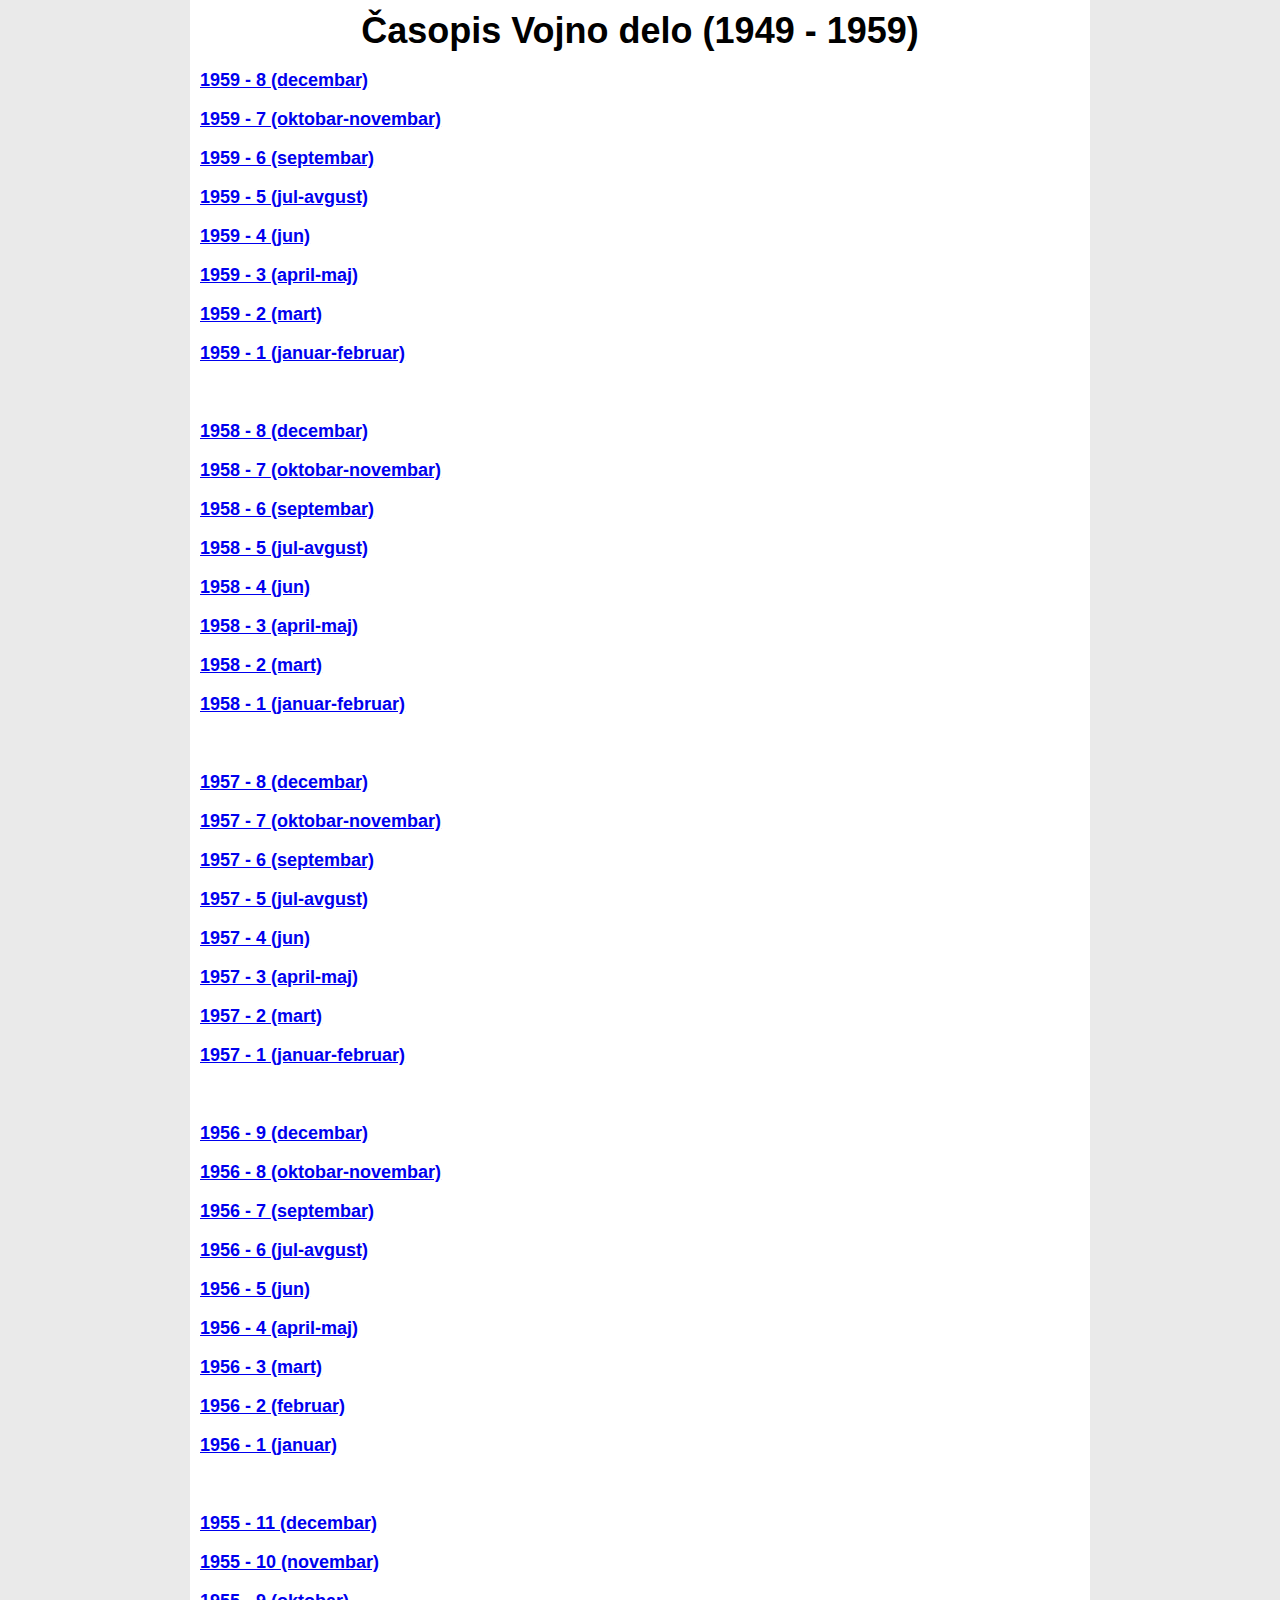
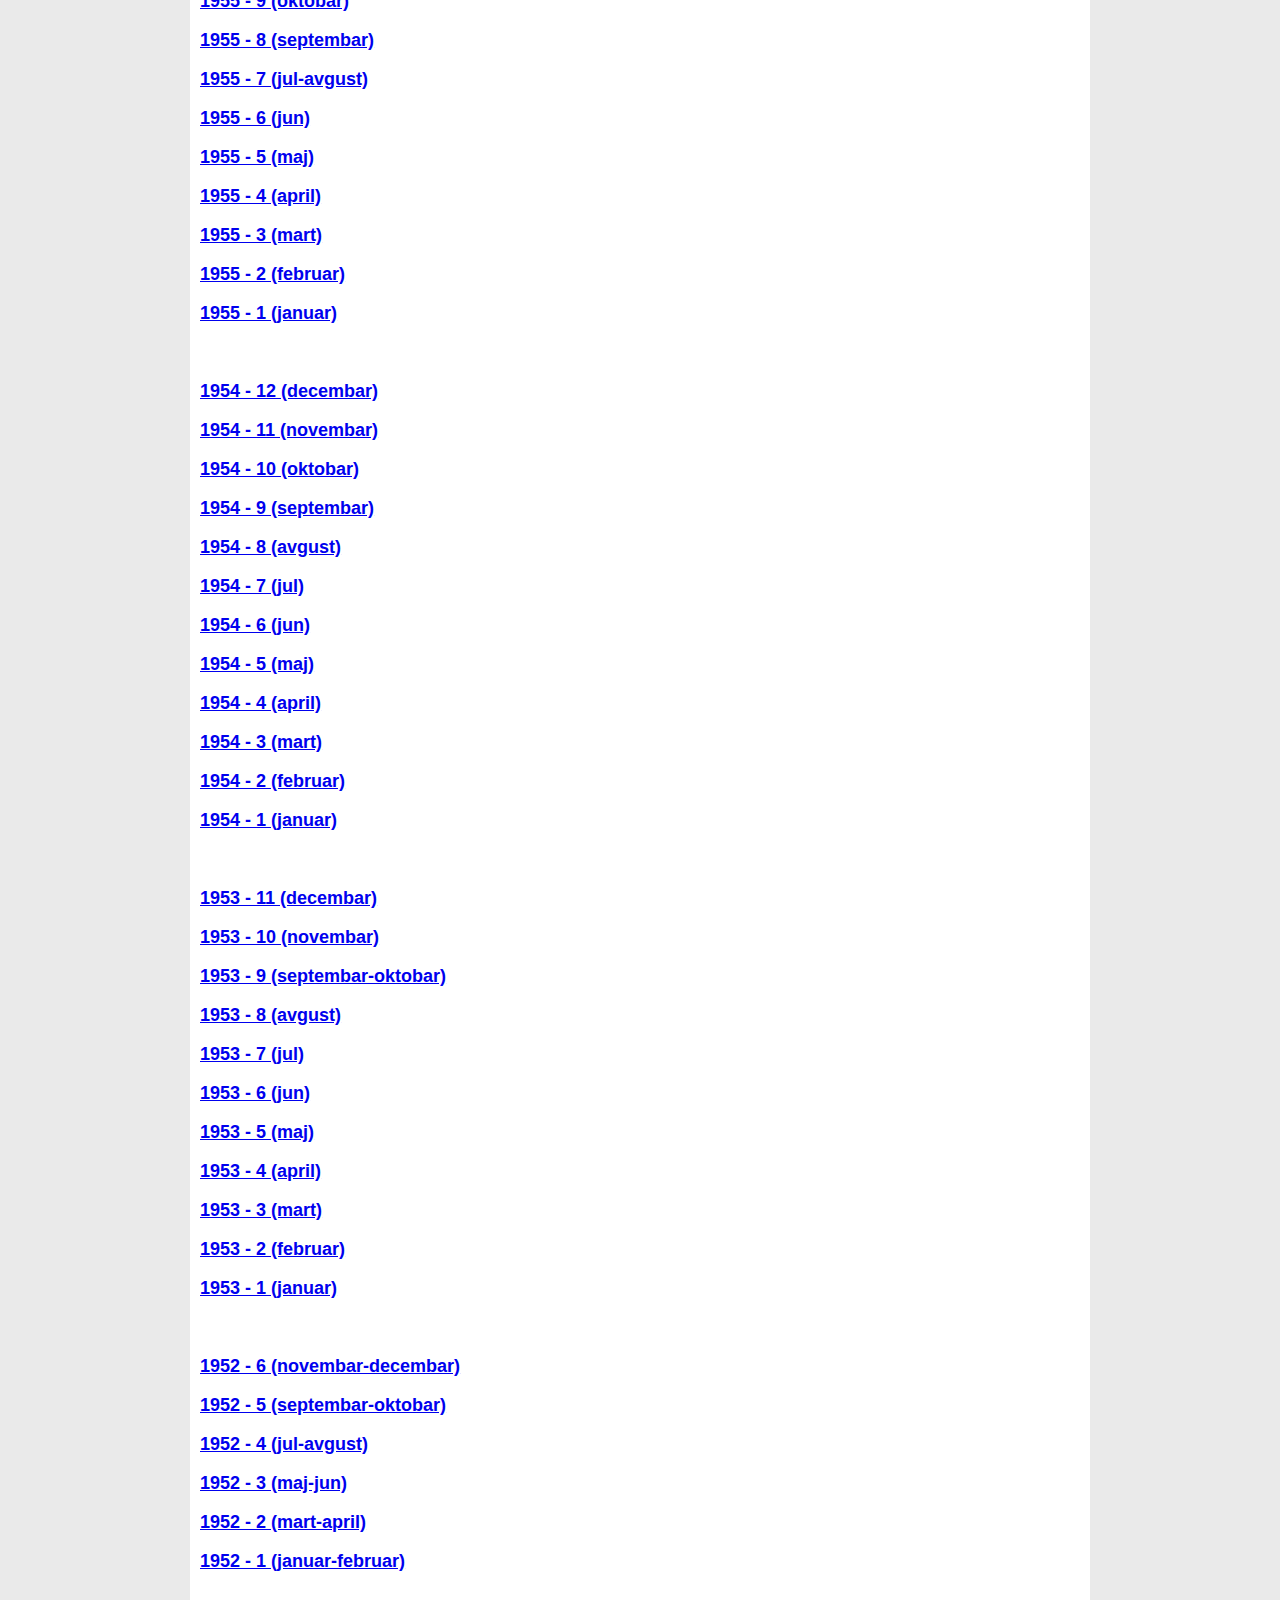
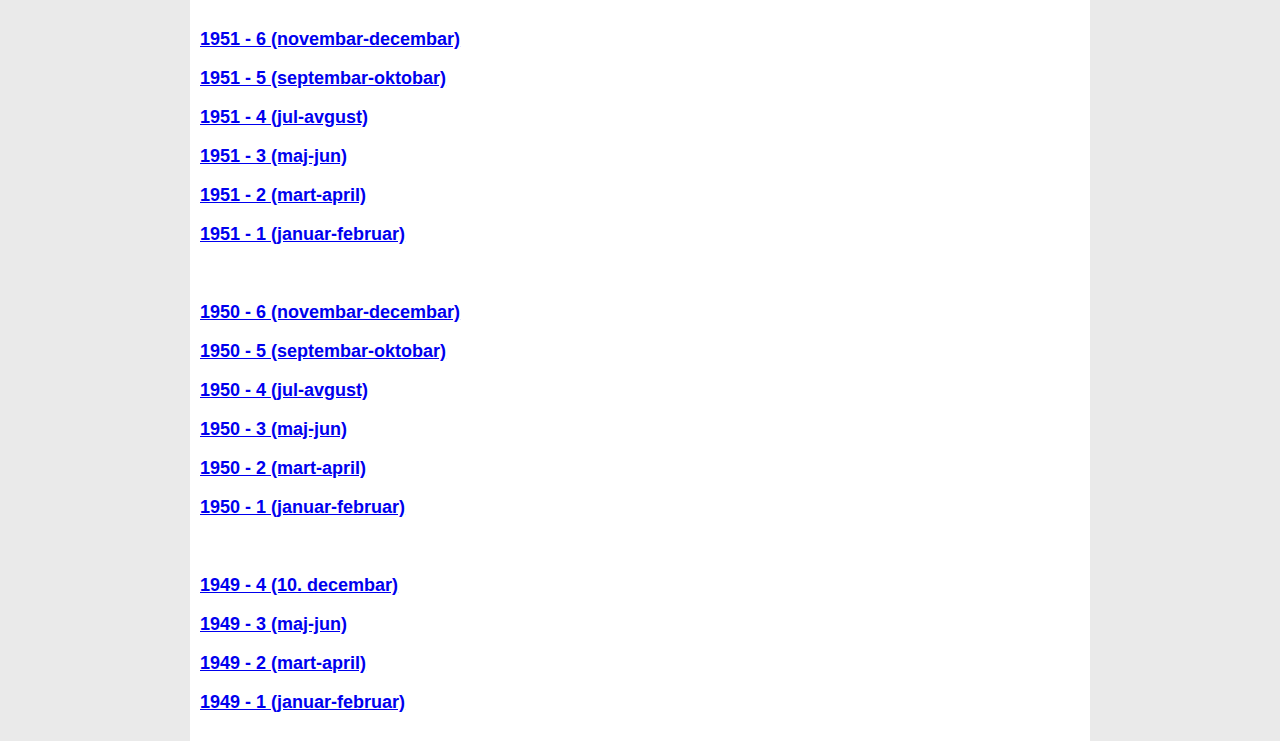
<file: vojno_delo_1949.html>
<!doctype html>
<html>
<head>
	<meta charset="utf-8">
	<title>Vojno delo (1949 - 1959)</title>
	<link href="style.css" type="text/css" rel="stylesheet">
</head>
<body>
	<div id="wrapper">
		<h1>Časopis Vojno delo (1949 - 1959)</h1>
		<p><strong><a href="vojno_delo_1959_8.html" target="_blank">1959 - 8 (decembar)</a></strong></p>
		<p><strong><a href="vojno_delo_1959_7.html" target="_blank">1959 - 7 (oktobar-novembar)</a></strong></p>
		<p><strong><a href="vojno_delo_1959_6.html" target="_blank">1959 - 6 (septembar)</a></strong></p>
		<p><strong><a href="vojno_delo_1959_5.html" target="_blank">1959 - 5 (jul-avgust)</a></strong></p>
		<p><strong><a href="vojno_delo_1959_4.html" target="_blank">1959 - 4 (jun)</a></strong></p>
		<p><strong><a href="vojno_delo_1959_3.html" target="_blank">1959 - 3 (april-maj)</a></strong></p>
		<p><strong><a href="vojno_delo_1959_2.html" target="_blank">1959 - 2 (mart)</a></strong></p>
		<p><strong><a href="vojno_delo_1959_1.html" target="_blank">1959 - 1 (januar-februar)</a></strong></p>
		<br>
		<p><strong><a href="vojno_delo_1958_8.html" target="_blank">1958 - 8 (decembar)</a></strong></p>
		<p><strong><a href="vojno_delo_1958_7.html" target="_blank">1958 - 7 (oktobar-novembar)</a></strong></p>
		<p><strong><a href="vojno_delo_1958_6.html" target="_blank">1958 - 6 (septembar)</a></strong></p>
		<p><strong><a href="vojno_delo_1958_5.html" target="_blank">1958 - 5 (jul-avgust)</a></strong></p>
		<p><strong><a href="vojno_delo_1958_4.html" target="_blank">1958 - 4 (jun)</a></strong></p>
		<p><strong><a href="vojno_delo_1958_3.html" target="_blank">1958 - 3 (april-maj)</a></strong></p>
		<p><strong><a href="vojno_delo_1958_2.html" target="_blank">1958 - 2 (mart)</a></strong></p>
		<p><strong><a href="vojno_delo_1958_1.html" target="_blank">1958 - 1 (januar-februar)</a></strong></p>
		<br>
		<p><strong><a href="vojno_delo_1957_8.html" target="_blank">1957 - 8 (decembar)</a></strong></p>
		<p><strong><a href="vojno_delo_1957_7.html" target="_blank">1957 - 7 (oktobar-novembar)</a></strong></p>
		<p><strong><a href="vojno_delo_1957_6.html" target="_blank">1957 - 6 (septembar)</a></strong></p>
		<p><strong><a href="vojno_delo_1957_5.html" target="_blank">1957 - 5 (jul-avgust)</a></strong></p>
		<p><strong><a href="vojno_delo_1957_4.html" target="_blank">1957 - 4 (jun)</a></strong></p>
		<p><strong><a href="vojno_delo_1957_3.html" target="_blank">1957 - 3 (april-maj)</a></strong></p>
		<p><strong><a href="vojno_delo_1957_2.html" target="_blank">1957 - 2 (mart)</a></strong></p>
		<p><strong><a href="vojno_delo_1957_1.html" target="_blank">1957 - 1 (januar-februar)</a></strong></p>
		<br>
		<p><strong><a href="vojno_delo_1956_9.html" target="_blank">1956 - 9 (decembar)</a></strong></p>
		<p><strong><a href="vojno_delo_1956_8.html" target="_blank">1956 - 8 (oktobar-novembar)</a></strong></p>
		<p><strong><a href="vojno_delo_1956_7.html" target="_blank">1956 - 7 (septembar)</a></strong></p>
		<p><strong><a href="vojno_delo_1956_6.html" target="_blank">1956 - 6 (jul-avgust)</a></strong></p>
		<p><strong><a href="vojno_delo_1956_5.html" target="_blank">1956 - 5 (jun)</a></strong></p>
		<p><strong><a href="vojno_delo_1956_4.html" target="_blank">1956 - 4 (april-maj)</a></strong></p>
		<p><strong><a href="vojno_delo_1956_3.html" target="_blank">1956 - 3 (mart)</a></strong></p>
		<p><strong><a href="vojno_delo_1956_2.html" target="_blank">1956 - 2 (februar)</a></strong></p>
		<p><strong><a href="vojno_delo_1956_1.html" target="_blank">1956 - 1 (januar)</a></strong></p>
		<br>
		<p><strong><a href="vojno_delo_1955_11.html" target="_blank">1955 - 11 (decembar)</a></strong></p>
		<p><strong><a href="vojno_delo_1955_10.html" target="_blank">1955 - 10 (novembar)</a></strong></p>
		<p><strong><a href="vojno_delo_1955_9.html" target="_blank">1955 - 9 (oktobar)</a></strong></p>
		<p><strong><a href="vojno_delo_1955_8.html" target="_blank">1955 - 8 (septembar)</a></strong></p>
		<p><strong><a href="vojno_delo_1955_7.html" target="_blank">1955 - 7 (jul-avgust)</a></strong></p>
		<p><strong><a href="vojno_delo_1955_6.html" target="_blank">1955 - 6 (jun)</a></strong></p>
		<p><strong><a href="vojno_delo_1955_5.html" target="_blank">1955 - 5 (maj)</a></strong></p>
		<p><strong><a href="vojno_delo_1955_4.html" target="_blank">1955 - 4 (april)</a></strong></p>
		<p><strong><a href="vojno_delo_1955_3.html" target="_blank">1955 - 3 (mart)</a></strong></p>
		<p><strong><a href="vojno_delo_1955_2.html" target="_blank">1955 - 2 (februar)</a></strong></p>
		<p><strong><a href="vojno_delo_1955_1.html" target="_blank">1955 - 1 (januar)</a></strong></p>
		<br>
		<p><strong><a href="vojno_delo_1954_12.html" target="_blank">1954 - 12 (decembar)</a></strong></p>
		<p><strong><a href="vojno_delo_1954_11.html" target="_blank">1954 - 11 (novembar)</a></strong></p>
		<p><strong><a href="vojno_delo_1954_10.html" target="_blank">1954 - 10 (oktobar)</a></strong></p>
		<p><strong><a href="vojno_delo_1954_9.html" target="_blank">1954 - 9 (septembar)</a></strong></p>
		<p><strong><a href="vojno_delo_1954_8.html" target="_blank">1954 - 8 (avgust)</a></strong></p>
		<p><strong><a href="vojno_delo_1954_7.html" target="_blank">1954 - 7 (jul)</a></strong></p>
		<p><strong><a href="vojno_delo_1954_6.html" target="_blank">1954 - 6 (jun)</a></strong></p>
		<p><strong><a href="vojno_delo_1954_5.html" target="_blank">1954 - 5 (maj)</a></strong></p>
		<p><strong><a href="vojno_delo_1954_4.html" target="_blank">1954 - 4 (april)</a></strong></p>
		<p><strong><a href="vojno_delo_1954_3.html" target="_blank">1954 - 3 (mart)</a></strong></p>
		<p><strong><a href="vojno_delo_1954_2.html" target="_blank">1954 - 2 (februar)</a></strong></p>
		<p><strong><a href="vojno_delo_1954_1.html" target="_blank">1954 - 1 (januar)</a></strong></p>
		<br>
		<p><strong><a href="vojno_delo_1953_11.html" target="_blank">1953 - 11 (decembar)</a></strong></p>
		<p><strong><a href="vojno_delo_1953_10.html" target="_blank">1953 - 10 (novembar)</a></strong></p>
		<p><strong><a href="vojno_delo_1953_9.html" target="_blank">1953 - 9 (septembar-oktobar)</a></strong></p>
		<p><strong><a href="vojno_delo_1953_8.html" target="_blank">1953 - 8 (avgust)</a></strong></p>
		<p><strong><a href="vojno_delo_1953_7.html" target="_blank">1953 - 7 (jul)</a></strong></p>
		<p><strong><a href="vojno_delo_1953_6.html" target="_blank">1953 - 6 (jun)</a></strong></p>
		<p><strong><a href="vojno_delo_1953_5.html" target="_blank">1953 - 5 (maj)</a></strong></p>
		<p><strong><a href="vojno_delo_1953_4.html" target="_blank">1953 - 4 (april)</a></strong></p>
		<p><strong><a href="vojno_delo_1953_3.html" target="_blank">1953 - 3 (mart)</a></strong></p>
		<p><strong><a href="vojno_delo_1953_2.html" target="_blank">1953 - 2 (februar)</a></strong></p>
		<p><strong><a href="vojno_delo_1953_1.html" target="_blank">1953 - 1 (januar)</a></strong></p>
		<br>
		<p><strong><a href="vojno_delo_1952_6.html" target="_blank">1952 - 6 (novembar-decembar)</a></strong></p>
		<p><strong><a href="vojno_delo_1952_5.html" target="_blank">1952 - 5 (septembar-oktobar)</a></strong></p>
		<p><strong><a href="vojno_delo_1952_4.html" target="_blank">1952 - 4 (jul-avgust)</a></strong></p>
		<p><strong><a href="vojno_delo_1952_3.html" target="_blank">1952 - 3 (maj-jun)</a></strong></p>
		<p><strong><a href="vojno_delo_1952_2.html" target="_blank">1952 - 2 (mart-april)</a></strong></p>
		<p><strong><a href="vojno_delo_1952_1.html" target="_blank">1952 - 1 (januar-februar)</a></strong></p>
		<br>
		<p><strong><a href="vojno_delo_1951_6.html" target="_blank">1951 - 6 (novembar-decembar)</a></strong></p>
		<p><strong><a href="vojno_delo_1951_5.html" target="_blank">1951 - 5 (septembar-oktobar)</a></strong></p>
		<p><strong><a href="vojno_delo_1951_4.html" target="_blank">1951 - 4 (jul-avgust)</a></strong></p>
		<p><strong><a href="vojno_delo_1951_3.html" target="_blank">1951 - 3 (maj-jun)</a></strong></p>
		<p><strong><a href="vojno_delo_1951_2.html" target="_blank">1951 - 2 (mart-april)</a></strong></p>
		<p><strong><a href="vojno_delo_1951_1.html" target="_blank">1951 - 1 (januar-februar)</a></strong></p>
		<br>
		<p><strong><a href="vojno_delo_1950_6.html" target="_blank">1950 - 6 (novembar-decembar)</a></strong></p>
		<p><strong><a href="vojno_delo_1950_5.html" target="_blank">1950 - 5 (septembar-oktobar)</a></strong></p>
		<p><strong><a href="vojno_delo_1950_4.html" target="_blank">1950 - 4 (jul-avgust)</a></strong></p>
		<p><strong><a href="vojno_delo_1950_3.html" target="_blank">1950 - 3 (maj-jun)</a></strong></p>
		<p><strong><a href="vojno_delo_1950_2.html" target="_blank">1950 - 2 (mart-april)</a></strong></p>
		<p><strong><a href="vojno_delo_1950_1.html" target="_blank">1950 - 1 (januar-februar)</a></strong></p>
		<br>
		<p><strong><a href="vojno_delo_1949_4.html" target="_blank">1949 - 4 (10. decembar)</a></strong></p>
		<p><strong><a href="vojno_delo_1949_3.html" target="_blank">1949 - 3 (maj-jun)</a></strong></p>
		<p><strong><a href="vojno_delo_1949_2.html" target="_blank">1949 - 2 (mart-april)</a></strong></p>
		<p><strong><a href="vojno_delo_1949_1.html" target="_blank">1949 - 1 (januar-februar)</a></strong></p>
	</div>
</body>
</html>
</file>
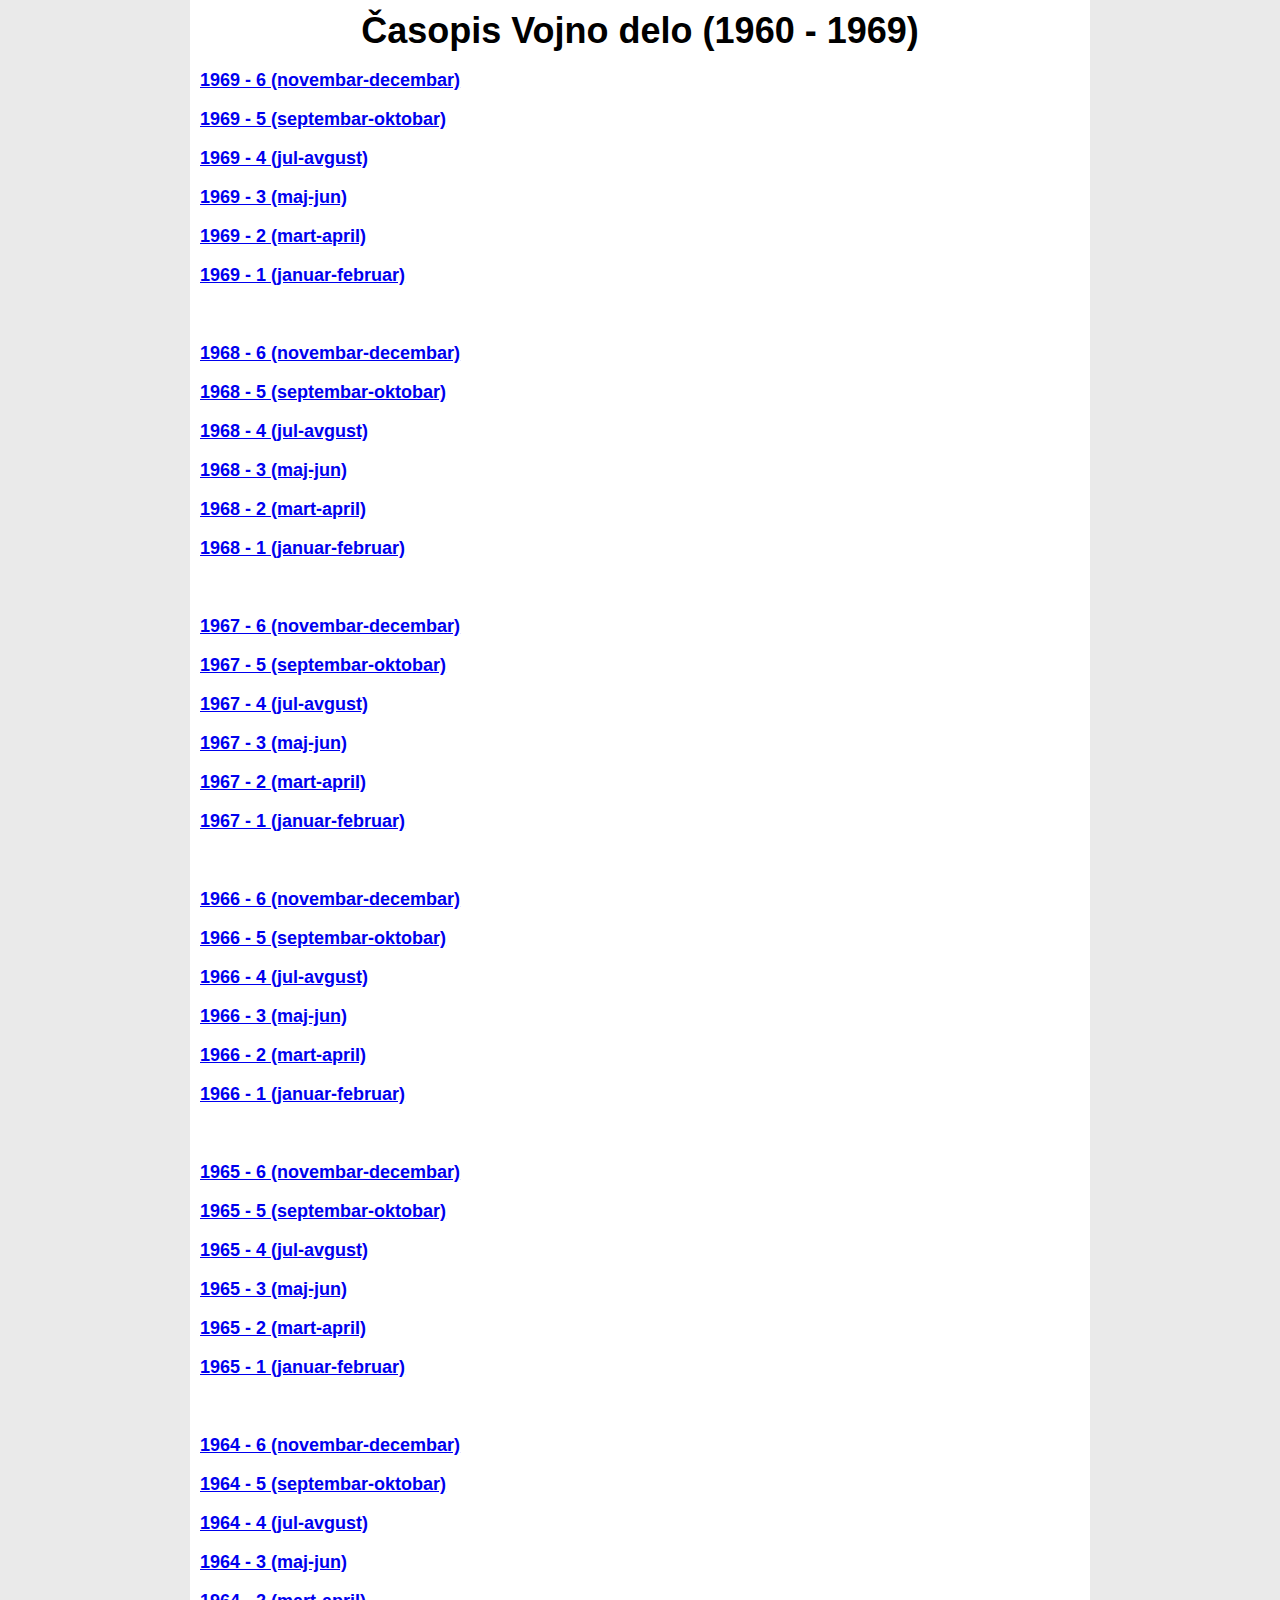
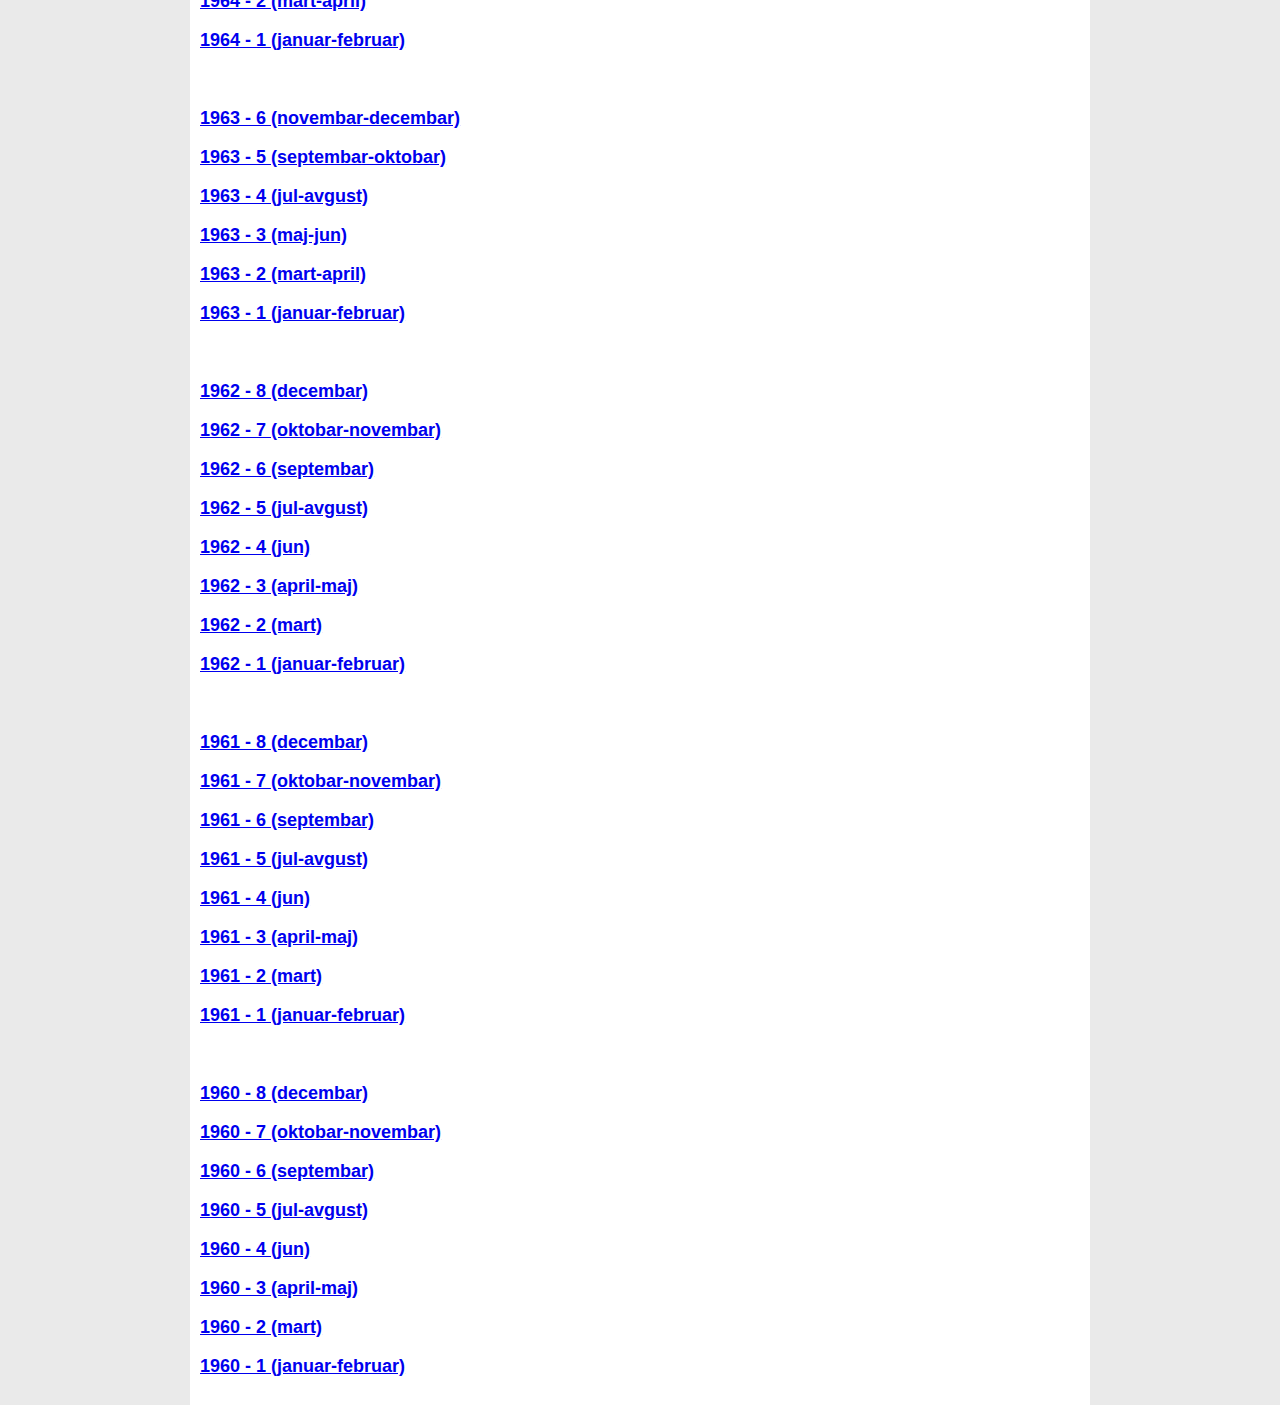
<file: vojno_delo_1960.html>
<!doctype html>
<html>
<head>
	<meta charset="utf-8">
	<title>Vojno delo (1960 - 1969)</title>
	<link href="style.css" type="text/css" rel="stylesheet">
</head>
<body>
	<div id="wrapper">
		<h1>Časopis Vojno delo (1960 - 1969)</h1>
		<p><strong><a href="vojno_delo_1969_6.html" target="_blank">1969 - 6 (novembar-decembar)</a></strong></p>
		<p><strong><a href="vojno_delo_1969_5.html" target="_blank">1969 - 5 (septembar-oktobar)</a></strong></p>
		<p><strong><a href="vojno_delo_1969_4.html" target="_blank">1969 - 4 (jul-avgust)</a></strong></p>
		<p><strong><a href="vojno_delo_1969_3.html" target="_blank">1969 - 3 (maj-jun)</a></strong></p>
		<p><strong><a href="vojno_delo_1969_2.html" target="_blank">1969 - 2 (mart-april)</a></strong></p>
		<p><strong><a href="vojno_delo_1969_1.html" target="_blank">1969 - 1 (januar-februar)</a></strong></p>
		<br>
		<p><strong><a href="vojno_delo_1968_6.html" target="_blank">1968 - 6 (novembar-decembar)</a></strong></p>
		<p><strong><a href="vojno_delo_1968_5.html" target="_blank">1968 - 5 (septembar-oktobar)</a></strong></p>
		<p><strong><a href="vojno_delo_1968_4.html" target="_blank">1968 - 4 (jul-avgust)</a></strong></p>
		<p><strong><a href="vojno_delo_1968_3.html" target="_blank">1968 - 3 (maj-jun)</a></strong></p>
		<p><strong><a href="vojno_delo_1968_2.html" target="_blank">1968 - 2 (mart-april)</a></strong></p>
		<p><strong><a href="vojno_delo_1968_1.html" target="_blank">1968 - 1 (januar-februar)</a></strong></p>
		<br>
		<p><strong><a href="vojno_delo_1967_6.html" target="_blank">1967 - 6 (novembar-decembar)</a></strong></p>
		<p><strong><a href="vojno_delo_1967_5.html" target="_blank">1967 - 5 (septembar-oktobar)</a></strong></p>
		<p><strong><a href="vojno_delo_1967_4.html" target="_blank">1967 - 4 (jul-avgust)</a></strong></p>
		<p><strong><a href="vojno_delo_1967_3.html" target="_blank">1967 - 3 (maj-jun)</a></strong></p>
		<p><strong><a href="vojno_delo_1967_2.html" target="_blank">1967 - 2 (mart-april)</a></strong></p>
		<p><strong><a href="vojno_delo_1967_1.html" target="_blank">1967 - 1 (januar-februar)</a></strong></p>
		<br>
		<p><strong><a href="vojno_delo_1966_6.html" target="_blank">1966 - 6 (novembar-decembar)</a></strong></p>
		<p><strong><a href="vojno_delo_1966_5.html" target="_blank">1966 - 5 (septembar-oktobar)</a></strong></p>
		<p><strong><a href="vojno_delo_1966_4.html" target="_blank">1966 - 4 (jul-avgust)</a></strong></p>
		<p><strong><a href="vojno_delo_1966_3.html" target="_blank">1966 - 3 (maj-jun)</a></strong></p>
		<p><strong><a href="vojno_delo_1966_2.html" target="_blank">1966 - 2 (mart-april)</a></strong></p>
		<p><strong><a href="vojno_delo_1966_1.html" target="_blank">1966 - 1 (januar-februar)</a></strong></p>
		<br>
		<p><strong><a href="vojno_delo_1965_6.html" target="_blank">1965 - 6 (novembar-decembar)</a></strong></p>
		<p><strong><a href="vojno_delo_1965_5.html" target="_blank">1965 - 5 (septembar-oktobar)</a></strong></p>
		<p><strong><a href="vojno_delo_1965_4.html" target="_blank">1965 - 4 (jul-avgust)</a></strong></p>
		<p><strong><a href="vojno_delo_1965_3.html" target="_blank">1965 - 3 (maj-jun)</a></strong></p>
		<p><strong><a href="vojno_delo_1965_2.html" target="_blank">1965 - 2 (mart-april)</a></strong></p>
		<p><strong><a href="vojno_delo_1965_1.html" target="_blank">1965 - 1 (januar-februar)</a></strong></p>
		<br>
		<p><strong><a href="vojno_delo_1964_6.html" target="_blank">1964 - 6 (novembar-decembar)</a></strong></p>
		<p><strong><a href="vojno_delo_1964_5.html" target="_blank">1964 - 5 (septembar-oktobar)</a></strong></p>
		<p><strong><a href="vojno_delo_1964_4.html" target="_blank">1964 - 4 (jul-avgust)</a></strong></p>
		<p><strong><a href="vojno_delo_1964_3.html" target="_blank">1964 - 3 (maj-jun)</a></strong></p>
		<p><strong><a href="vojno_delo_1964_2.html" target="_blank">1964 - 2 (mart-april)</a></strong></p>
		<p><strong><a href="vojno_delo_1964_1.html" target="_blank">1964 - 1 (januar-februar)</a></strong></p>
		<br>
		<p><strong><a href="vojno_delo_1963_6.html" target="_blank">1963 - 6 (novembar-decembar)</a></strong></p>
		<p><strong><a href="vojno_delo_1963_5.html" target="_blank">1963 - 5 (septembar-oktobar)</a></strong></p>
		<p><strong><a href="vojno_delo_1963_4.html" target="_blank">1963 - 4 (jul-avgust)</a></strong></p>
		<p><strong><a href="vojno_delo_1963_3.html" target="_blank">1963 - 3 (maj-jun)</a></strong></p>
		<p><strong><a href="vojno_delo_1963_2.html" target="_blank">1963 - 2 (mart-april)</a></strong></p>
		<p><strong><a href="vojno_delo_1963_1.html" target="_blank">1963 - 1 (januar-februar)</a></strong></p>
		<br>
		<p><strong><a href="vojno_delo_1962_8.html" target="_blank">1962 - 8 (decembar)</a></strong></p>
		<p><strong><a href="vojno_delo_1962_7.html" target="_blank">1962 - 7 (oktobar-novembar)</a></strong></p>
		<p><strong><a href="vojno_delo_1962_6.html" target="_blank">1962 - 6 (septembar)</a></strong></p>
		<p><strong><a href="vojno_delo_1962_5.html" target="_blank">1962 - 5 (jul-avgust)</a></strong></p>
		<p><strong><a href="vojno_delo_1962_4.html" target="_blank">1962 - 4 (jun)</a></strong></p>
		<p><strong><a href="vojno_delo_1962_3.html" target="_blank">1962 - 3 (april-maj)</a></strong></p>
		<p><strong><a href="vojno_delo_1962_2.html" target="_blank">1962 - 2 (mart)</a></strong></p>
		<p><strong><a href="vojno_delo_1962_1.html" target="_blank">1962 - 1 (januar-februar)</a></strong></p>
		<br>
		<p><strong><a href="vojno_delo_1961_8.html" target="_blank">1961 - 8 (decembar)</a></strong></p>
		<p><strong><a href="vojno_delo_1961_7.html" target="_blank">1961 - 7 (oktobar-novembar)</a></strong></p>
		<p><strong><a href="vojno_delo_1961_6.html" target="_blank">1961 - 6 (septembar)</a></strong></p>
		<p><strong><a href="vojno_delo_1961_5.html" target="_blank">1961 - 5 (jul-avgust)</a></strong></p>
		<p><strong><a href="vojno_delo_1961_4.html" target="_blank">1961 - 4 (jun)</a></strong></p>
		<p><strong><a href="vojno_delo_1961_3.html" target="_blank">1961 - 3 (april-maj)</a></strong></p>
		<p><strong><a href="vojno_delo_1961_2.html" target="_blank">1961 - 2 (mart)</a></strong></p>
		<p><strong><a href="vojno_delo_1961_1.html" target="_blank">1961 - 1 (januar-februar)</a></strong></p>
		<br>
		<p><strong><a href="vojno_delo_1960_8.html" target="_blank">1960 - 8 (decembar)</a></strong></p>
		<p><strong><a href="vojno_delo_1960_7.html" target="_blank">1960 - 7 (oktobar-novembar)</a></strong></p>
		<p><strong><a href="vojno_delo_1960_6.html" target="_blank">1960 - 6 (septembar)</a></strong></p>
		<p><strong><a href="vojno_delo_1960_5.html" target="_blank">1960 - 5 (jul-avgust)</a></strong></p>
		<p><strong><a href="vojno_delo_1960_4.html" target="_blank">1960 - 4 (jun)</a></strong></p>
		<p><strong><a href="vojno_delo_1960_3.html" target="_blank">1960 - 3 (april-maj)</a></strong></p>
		<p><strong><a href="vojno_delo_1960_2.html" target="_blank">1960 - 2 (mart)</a></strong></p>
		<p><strong><a href="vojno_delo_1960_1.html" target="_blank">1960 - 1 (januar-februar)</a></strong></p>
	</div>
</body>
</html>
</file>
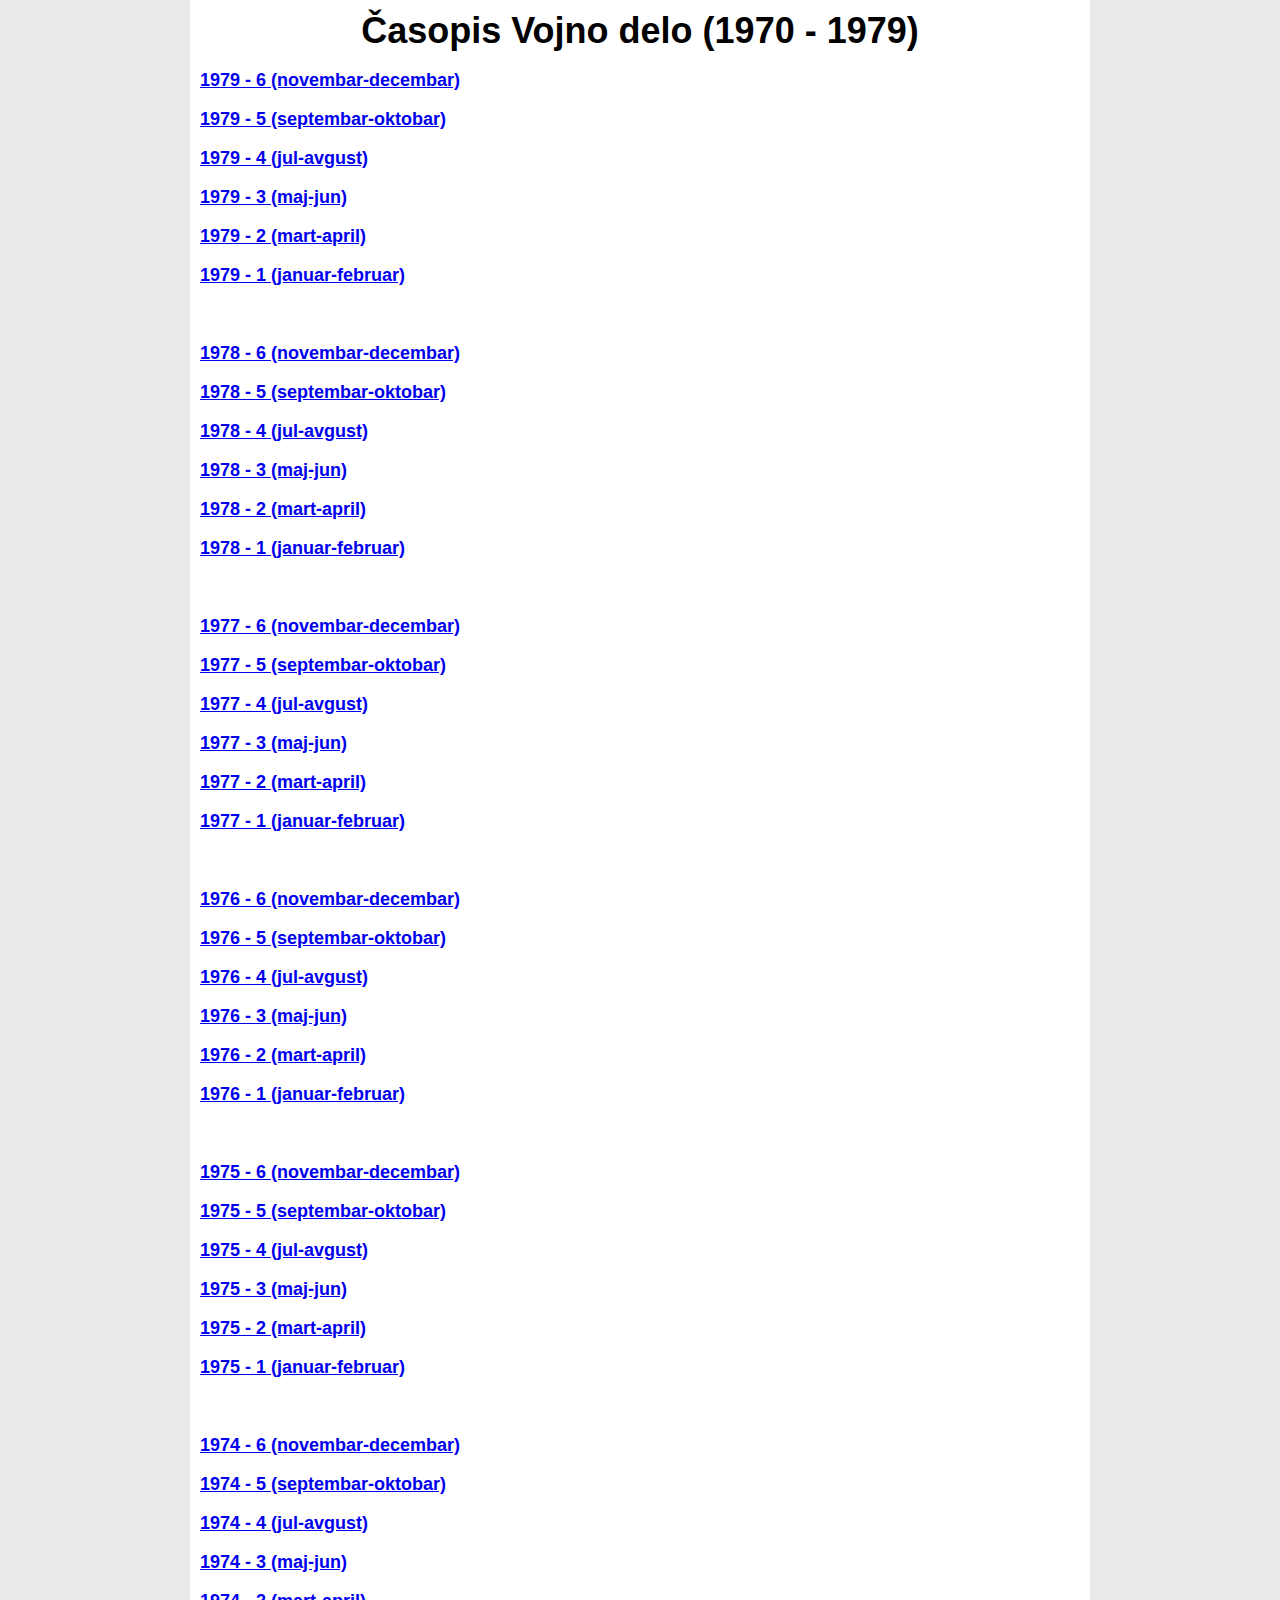
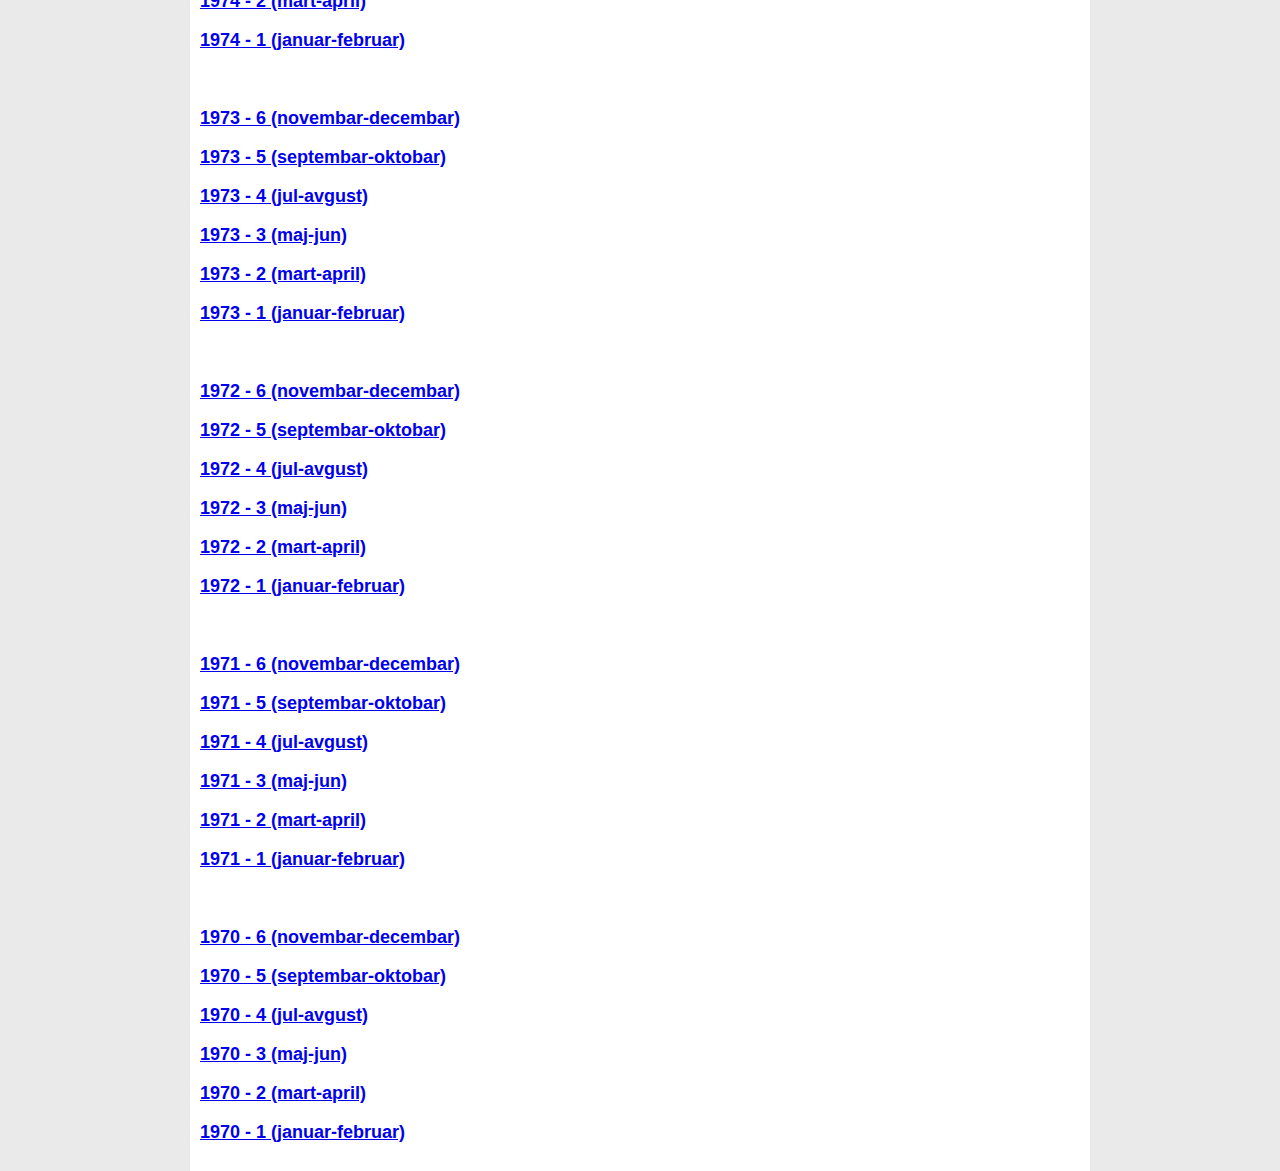
<file: vojno_delo_1970.html>
<!doctype html>
<html>
<head>
	<meta charset="utf-8">
	<title>Vojno delo (1970 - 1979)</title>
	<link href="style.css" type="text/css" rel="stylesheet">
</head>
<body>
	<div id="wrapper">
		<h1>Časopis Vojno delo (1970 - 1979)</h1>
		<p><strong><a href="vojno_delo_1979_6.html" target="_blank">1979 - 6 (novembar-decembar)</a></strong></p>
		<p><strong><a href="vojno_delo_1979_5.html" target="_blank">1979 - 5 (septembar-oktobar)</a></strong></p>
		<p><strong><a href="vojno_delo_1979_4.html" target="_blank">1979 - 4 (jul-avgust)</a></strong></p>
		<p><strong><a href="vojno_delo_1979_3.html" target="_blank">1979 - 3 (maj-jun)</a></strong></p>
		<p><strong><a href="vojno_delo_1979_2.html" target="_blank">1979 - 2 (mart-april)</a></strong></p>
		<p><strong><a href="vojno_delo_1979_1.html" target="_blank">1979 - 1 (januar-februar)</a></strong></p>
		<br>
		<p><strong><a href="vojno_delo_1978_6.html" target="_blank">1978 - 6 (novembar-decembar)</a></strong></p>
		<p><strong><a href="vojno_delo_1978_5.html" target="_blank">1978 - 5 (septembar-oktobar)</a></strong></p>
		<p><strong><a href="vojno_delo_1978_4.html" target="_blank">1978 - 4 (jul-avgust)</a></strong></p>
		<p><strong><a href="vojno_delo_1978_3.html" target="_blank">1978 - 3 (maj-jun)</a></strong></p>
		<p><strong><a href="vojno_delo_1978_2.html" target="_blank">1978 - 2 (mart-april)</a></strong></p>
		<p><strong><a href="vojno_delo_1978_1.html" target="_blank">1978 - 1 (januar-februar)</a></strong></p>
		<br>
		<p><strong><a href="vojno_delo_1977_6.html" target="_blank">1977 - 6 (novembar-decembar)</a></strong></p>
		<p><strong><a href="vojno_delo_1977_5.html" target="_blank">1977 - 5 (septembar-oktobar)</a></strong></p>
		<p><strong><a href="vojno_delo_1977_4.html" target="_blank">1977 - 4 (jul-avgust)</a></strong></p>
		<p><strong><a href="vojno_delo_1977_3.html" target="_blank">1977 - 3 (maj-jun)</a></strong></p>
		<p><strong><a href="vojno_delo_1977_2.html" target="_blank">1977 - 2 (mart-april)</a></strong></p>
		<p><strong><a href="vojno_delo_1977_1.html" target="_blank">1977 - 1 (januar-februar)</a></strong></p>
		<br>
		<p><strong><a href="vojno_delo_1976_6.html" target="_blank">1976 - 6 (novembar-decembar)</a></strong></p>
		<p><strong><a href="vojno_delo_1976_5.html" target="_blank">1976 - 5 (septembar-oktobar)</a></strong></p>
		<p><strong><a href="vojno_delo_1976_4.html" target="_blank">1976 - 4 (jul-avgust)</a></strong></p>
		<p><strong><a href="vojno_delo_1976_3.html" target="_blank">1976 - 3 (maj-jun)</a></strong></p>
		<p><strong><a href="vojno_delo_1976_2.html" target="_blank">1976 - 2 (mart-april)</a></strong></p>
		<p><strong><a href="vojno_delo_1976_1.html" target="_blank">1976 - 1 (januar-februar)</a></strong></p>
		<br>
		<p><strong><a href="vojno_delo_1975_6.html" target="_blank">1975 - 6 (novembar-decembar)</a></strong></p>
		<p><strong><a href="vojno_delo_1975_5.html" target="_blank">1975 - 5 (septembar-oktobar)</a></strong></p>
		<p><strong><a href="vojno_delo_1975_4.html" target="_blank">1975 - 4 (jul-avgust)</a></strong></p>
		<p><strong><a href="vojno_delo_1975_3.html" target="_blank">1975 - 3 (maj-jun)</a></strong></p>
		<p><strong><a href="vojno_delo_1975_2.html" target="_blank">1975 - 2 (mart-april)</a></strong></p>
		<p><strong><a href="vojno_delo_1975_1.html" target="_blank">1975 - 1 (januar-februar)</a></strong></p>
		<br>
		<p><strong><a href="vojno_delo_1974_6.html" target="_blank">1974 - 6 (novembar-decembar)</a></strong></p>
		<p><strong><a href="vojno_delo_1974_5.html" target="_blank">1974 - 5 (septembar-oktobar)</a></strong></p>
		<p><strong><a href="vojno_delo_1974_4.html" target="_blank">1974 - 4 (jul-avgust)</a></strong></p>
		<p><strong><a href="vojno_delo_1974_3.html" target="_blank">1974 - 3 (maj-jun)</a></strong></p>
		<p><strong><a href="vojno_delo_1974_2.html" target="_blank">1974 - 2 (mart-april)</a></strong></p>
		<p><strong><a href="vojno_delo_1974_1.html" target="_blank">1974 - 1 (januar-februar)</a></strong></p>
		<br>
		<p><strong><a href="vojno_delo_1973_6.html" target="_blank">1973 - 6 (novembar-decembar)</a></strong></p>
		<p><strong><a href="vojno_delo_1973_5.html" target="_blank">1973 - 5 (septembar-oktobar)</a></strong></p>
		<p><strong><a href="vojno_delo_1973_4.html" target="_blank">1973 - 4 (jul-avgust)</a></strong></p>
		<p><strong><a href="vojno_delo_1973_3.html" target="_blank">1973 - 3 (maj-jun)</a></strong></p>
		<p><strong><a href="vojno_delo_1973_2.html" target="_blank">1973 - 2 (mart-april)</a></strong></p>
		<p><strong><a href="vojno_delo_1973_1.html" target="_blank">1973 - 1 (januar-februar)</a></strong></p>
		<br>
		<p><strong><a href="vojno_delo_1972_6.html" target="_blank">1972 - 6 (novembar-decembar)</a></strong></p>
		<p><strong><a href="vojno_delo_1972_5.html" target="_blank">1972 - 5 (septembar-oktobar)</a></strong></p>
		<p><strong><a href="vojno_delo_1972_4.html" target="_blank">1972 - 4 (jul-avgust)</a></strong></p>
		<p><strong><a href="vojno_delo_1972_3.html" target="_blank">1972 - 3 (maj-jun)</a></strong></p>
		<p><strong><a href="vojno_delo_1972_2.html" target="_blank">1972 - 2 (mart-april)</a></strong></p>
		<p><strong><a href="vojno_delo_1972_1.html" target="_blank">1972 - 1 (januar-februar)</a></strong></p>
		<br>
		<p><strong><a href="vojno_delo_1971_6.html" target="_blank">1971 - 6 (novembar-decembar)</a></strong></p>
		<p><strong><a href="vojno_delo_1971_5.html" target="_blank">1971 - 5 (septembar-oktobar)</a></strong></p>
		<p><strong><a href="vojno_delo_1971_4.html" target="_blank">1971 - 4 (jul-avgust)</a></strong></p>
		<p><strong><a href="vojno_delo_1971_3.html" target="_blank">1971 - 3 (maj-jun)</a></strong></p>
		<p><strong><a href="vojno_delo_1971_2.html" target="_blank">1971 - 2 (mart-april)</a></strong></p>
		<p><strong><a href="vojno_delo_1971_1.html" target="_blank">1971 - 1 (januar-februar)</a></strong></p>
		<br>
		<p><strong><a href="vojno_delo_1970_6.html" target="_blank">1970 - 6 (novembar-decembar)</a></strong></p>
		<p><strong><a href="vojno_delo_1970_5.html" target="_blank">1970 - 5 (septembar-oktobar)</a></strong></p>
		<p><strong><a href="vojno_delo_1970_4.html" target="_blank">1970 - 4 (jul-avgust)</a></strong></p>
		<p><strong><a href="vojno_delo_1970_3.html" target="_blank">1970 - 3 (maj-jun)</a></strong></p>
		<p><strong><a href="vojno_delo_1970_2.html" target="_blank">1970 - 2 (mart-april)</a></strong></p>
		<p><strong><a href="vojno_delo_1970_1.html" target="_blank">1970 - 1 (januar-februar)</a></strong></p>
	</div>
</body>
</html>
</file>
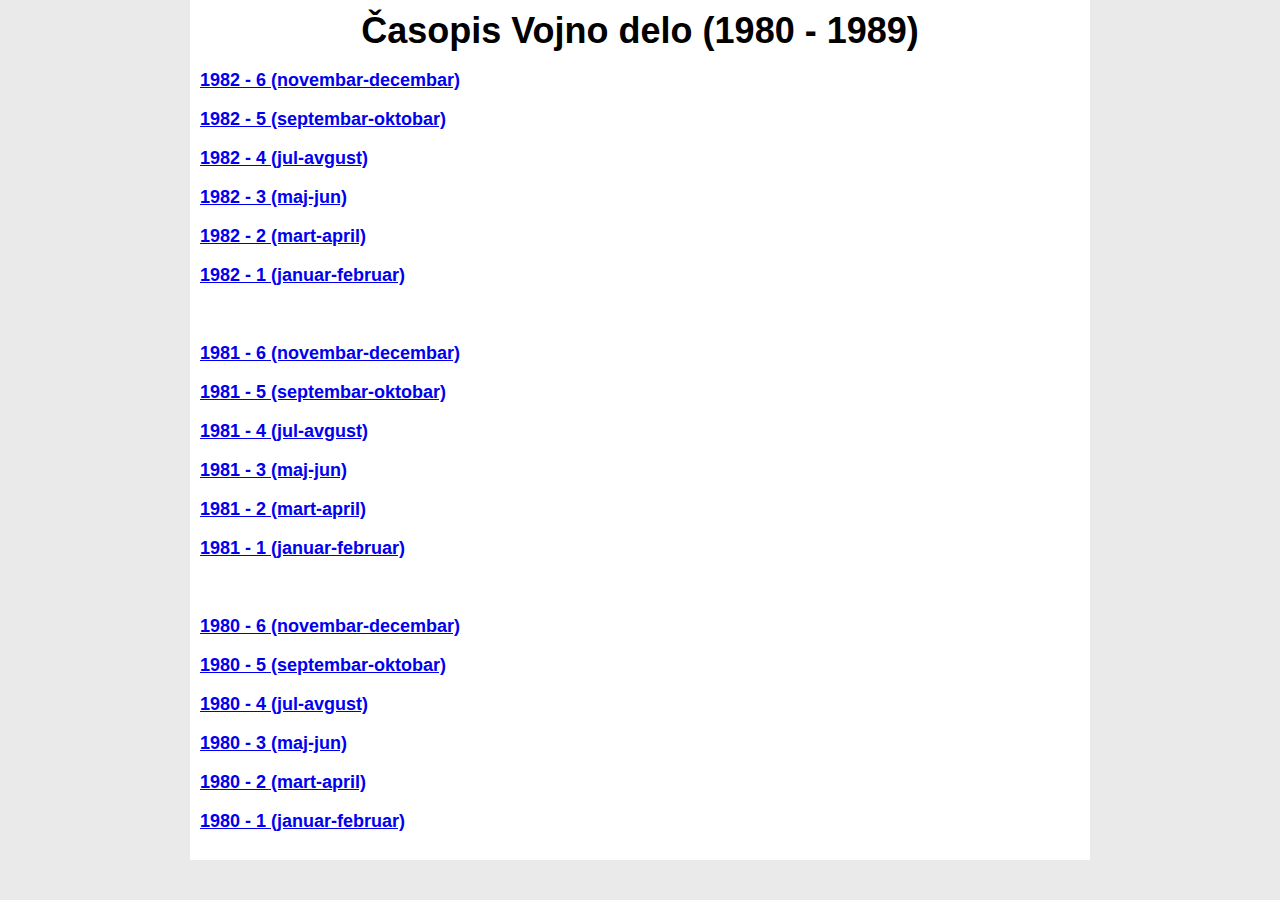
<file: vojno_delo_1980.html>
<!doctype html>
<html>
<head>
	<meta charset="utf-8">
	<title>Vojno delo (1980 - 1989)</title>
	<link href="style.css" type="text/css" rel="stylesheet">
</head>
<body>
	<div id="wrapper">
		<h1>Časopis Vojno delo (1980 - 1989)</h1>
		<p><strong><a href="vojno_delo_1982_6.html" target="_blank">1982 - 6 (novembar-decembar)</a></strong></p>
		<p><strong><a href="vojno_delo_1982_5.html" target="_blank">1982 - 5 (septembar-oktobar)</a></strong></p>
		<p><strong><a href="vojno_delo_1982_4.html" target="_blank">1982 - 4 (jul-avgust)</a></strong></p>
		<p><strong><a href="vojno_delo_1982_3.html" target="_blank">1982 - 3 (maj-jun)</a></strong></p>
		<p><strong><a href="vojno_delo_1982_2.html" target="_blank">1982 - 2 (mart-april)</a></strong></p>
		<p><strong><a href="vojno_delo_1982_1.html" target="_blank">1982 - 1 (januar-februar)</a></strong></p>
		<br>
		<p><strong><a href="vojno_delo_1981_6.html" target="_blank">1981 - 6 (novembar-decembar)</a></strong></p>
		<p><strong><a href="vojno_delo_1981_5.html" target="_blank">1981 - 5 (septembar-oktobar)</a></strong></p>
		<p><strong><a href="vojno_delo_1981_4.html" target="_blank">1981 - 4 (jul-avgust)</a></strong></p>
		<p><strong><a href="vojno_delo_1981_3.html" target="_blank">1981 - 3 (maj-jun)</a></strong></p>
		<p><strong><a href="vojno_delo_1981_2.html" target="_blank">1981 - 2 (mart-april)</a></strong></p>
		<p><strong><a href="vojno_delo_1981_1.html" target="_blank">1981 - 1 (januar-februar)</a></strong></p>
		<br>
		<p><strong><a href="vojno_delo_1980_6.html" target="_blank">1980 - 6 (novembar-decembar)</a></strong></p>
		<p><strong><a href="vojno_delo_1980_5.html" target="_blank">1980 - 5 (septembar-oktobar)</a></strong></p>
		<p><strong><a href="vojno_delo_1980_4.html" target="_blank">1980 - 4 (jul-avgust)</a></strong></p>
		<p><strong><a href="vojno_delo_1980_3.html" target="_blank">1980 - 3 (maj-jun)</a></strong></p>
		<p><strong><a href="vojno_delo_1980_2.html" target="_blank">1980 - 2 (mart-april)</a></strong></p>
		<p><strong><a href="vojno_delo_1980_1.html" target="_blank">1980 - 1 (januar-februar)</a></strong></p>
	</div>
</body>
</html>
</file>
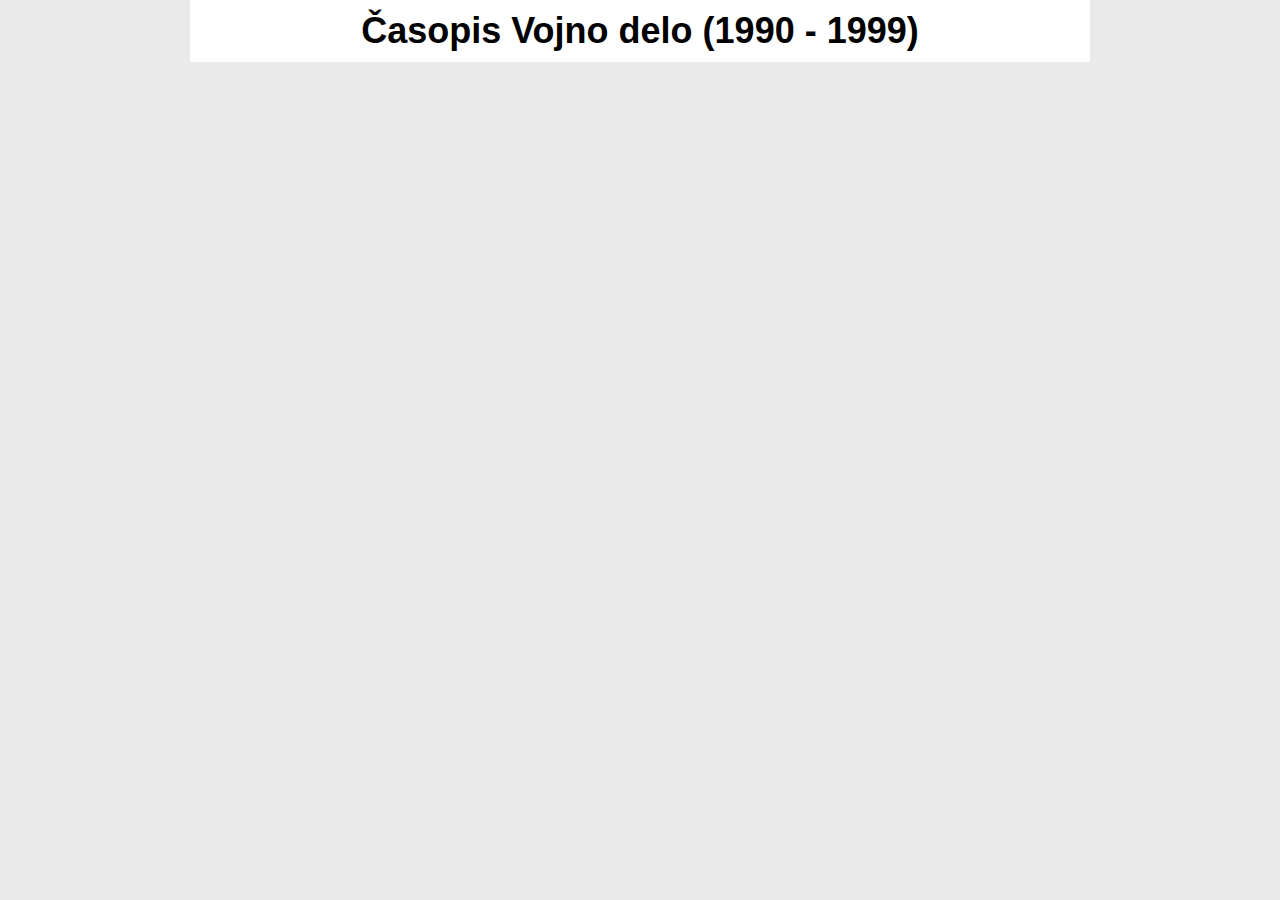
<file: vojno_delo_1990.html>
<!doctype html>
<html>
<head>
	<meta charset="utf-8">
	<title>Vojno delo (1990 - 1999)</title>
	<link href="style.css" type="text/css" rel="stylesheet">
</head>
<body>
	<div id="wrapper">
		<h1>Časopis Vojno delo (1990 - 1999)</h1>
	</div>
</body>
</html>
</file>
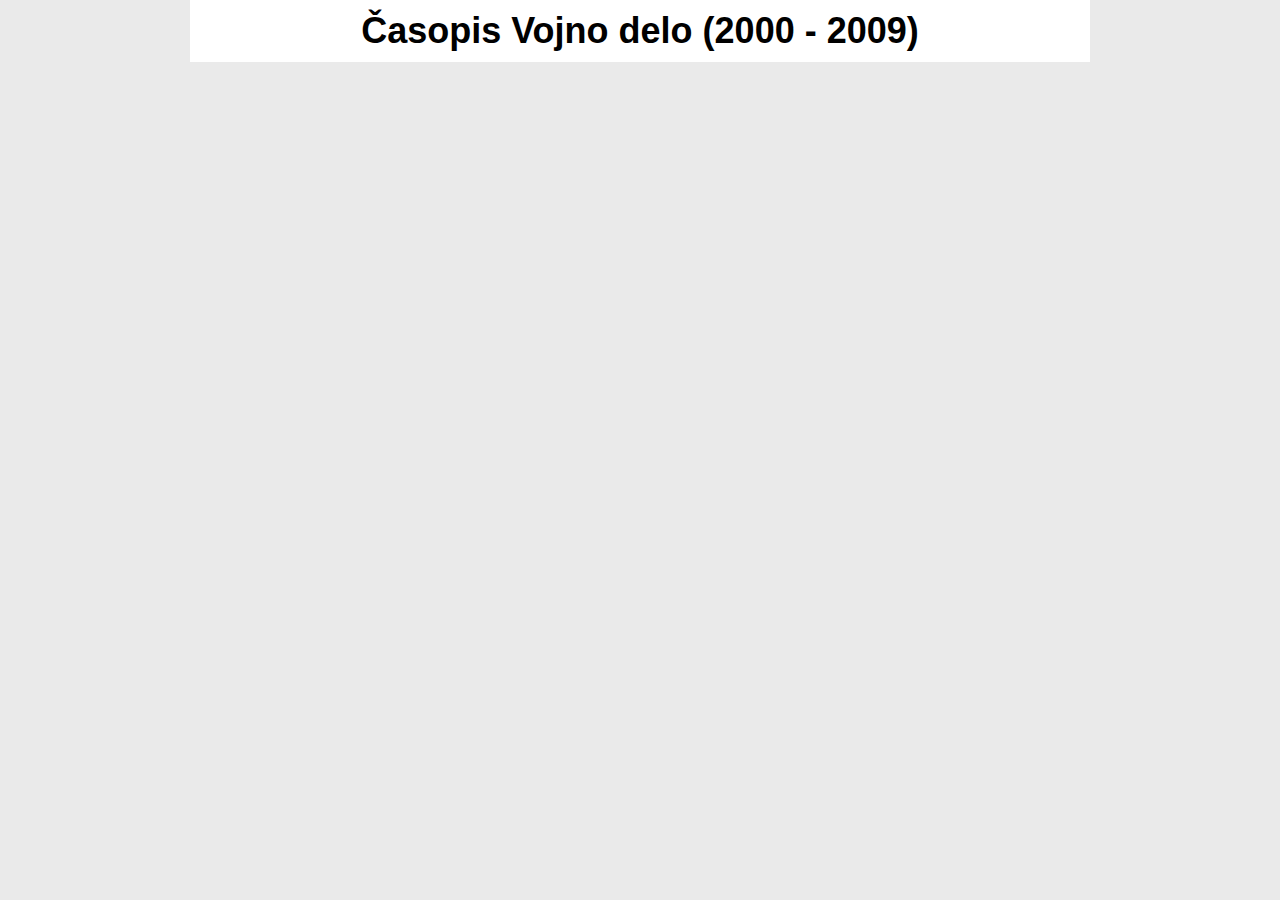
<file: vojno_delo_2000.html>
<!doctype html>
<html>
<head>
	<meta charset="utf-8">
	<title>Vojno delo (2000 - 2009)</title>
	<link href="style.css" type="text/css" rel="stylesheet">
</head>
<body>
	<div id="wrapper">
		<h1>Časopis Vojno delo (2000 - 2009)</h1>
	</div>
</body>
</html>
</file>
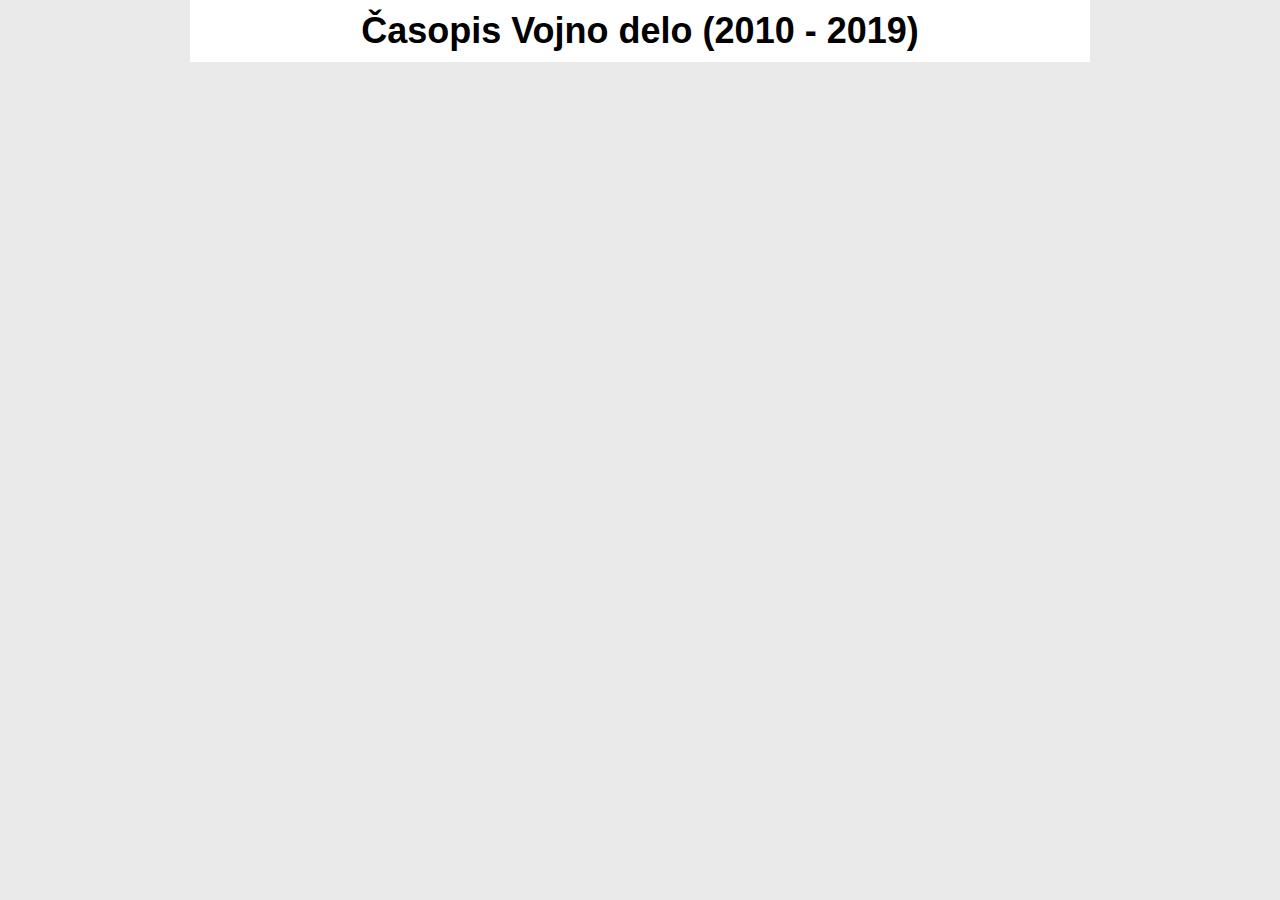
<file: vojno_delo_2010.html>
<!doctype html>
<html>
<head>
	<meta charset="utf-8">
	<title>Vojno delo (2010 - 2019)</title>
	<link href="style.css" type="text/css" rel="stylesheet">
</head>
<body>
	<div id="wrapper">
		<h1>Časopis Vojno delo (2010 - 2019)</h1>
	</div>
</body>
</html>
</file>
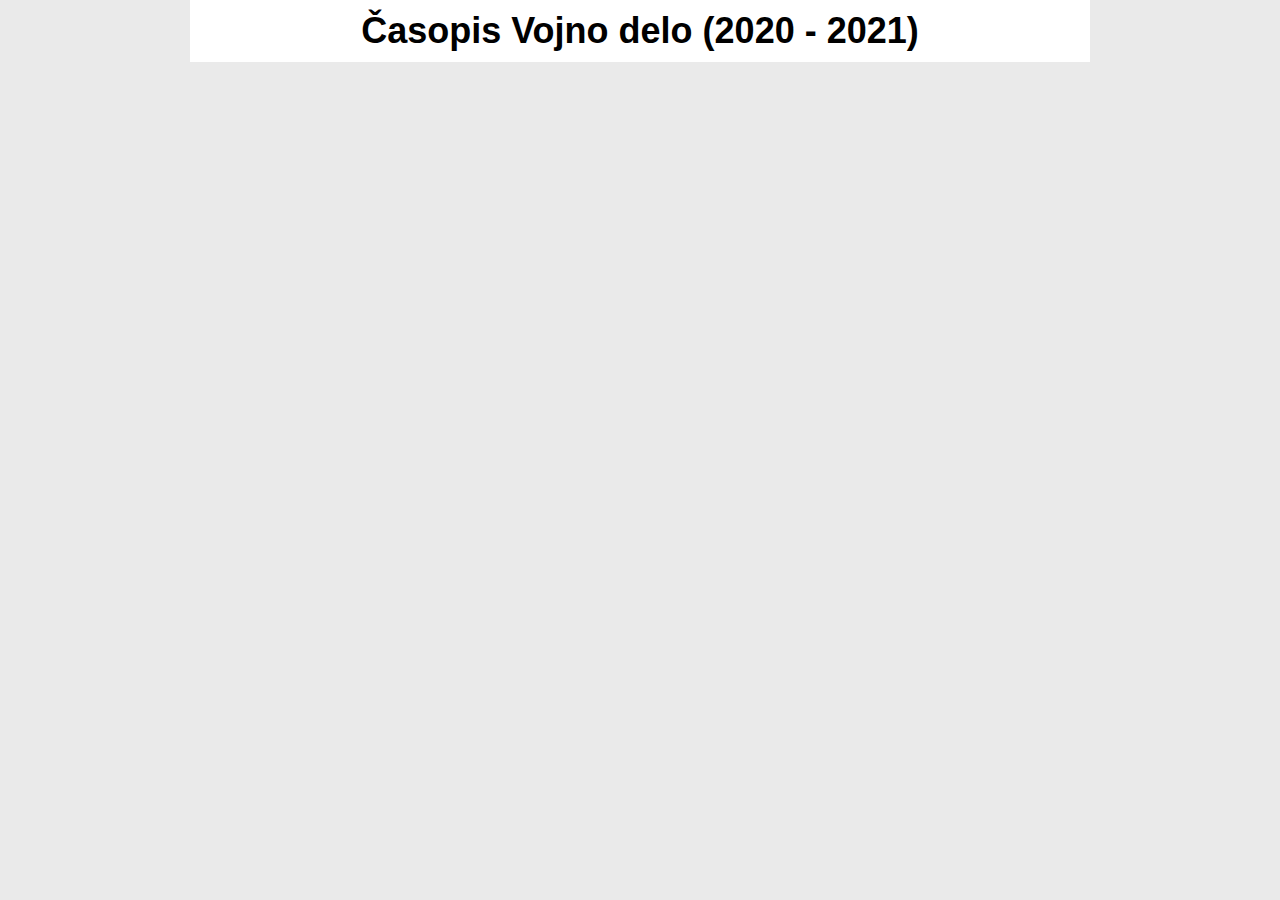
<file: vojno_delo_2020.html>
<!doctype html>
<html>
<head>
	<meta charset="utf-8">
	<title>Vojno delo (2020 - 2021)</title>
	<link href="style.css" type="text/css" rel="stylesheet">
</head>
<body>
	<div id="wrapper">
		<h1>Časopis Vojno delo (2020 - 2021)</h1>
	</div>
</body>
</html>
</file>
<file: style.css>
@charset "utf-8";
body {
	margin:0;
	padding:0;
	background-color:#EAEAEA;
	font-family:Arial, sans-serif;
	font-size:18px;
}

#wrapper {
	width:880px;
	margin:0 auto;
	padding:10px;
	background-color:#FFFFFF;
}

#content {
	padding-left:300px;
	font-size:24px;	
}

h1 {
	color:#000000;
	margin:0;
	text-align:center;
}

h3 {
	padding-top:20px;
	padding-left:50px;
}


nav {
	background-color:orange;
	height:40px;
	margin-top: 10px;
	font-size:20px;
	}

nav ul {
	list-style:none;
	margin:0;
	padding:0;
}
	
nav ul li {
	float:left;
	}

nav ul li ul {
	position:absolute;
	display:none;
	}	

nav ul li:hover> ul {
	display:block;
	background-color:orange;
}

nav ul li ul li {
	float:none;
}

nav ul li ul li ul {
	position:relative;
	display:none;
	}

nav ul li ul li ul li {
	float:left;
	background-color:orange;
}

nav ul li a {
	display:block;
	padding:10px;
	height:20px;
}

nav ul li a:link, 
nav ul li a:visited {
	color:#0000FF;
	text-decoration:none;
}

nav ul li a:hover {
	color:#00FF00;
	background-color:#000000;
}

nav ul li a:active {
	color:#FF0000;
	background-color:#000000;
}

#implementacija {
	margin-left: 55%;
	padding-top: 50px;
	font-weight: bold;
}

#implementacija a {
	display:block;
	margin-top: 10px;
	color: #0000FF;
	text-decoration: none;
}

#implementacija a:hover {
	color:#00FF00;
	background-color:#000000;
}

#implementacija a:active {
	color:#FF0000;
	background-color:#000000;
}
</file>
